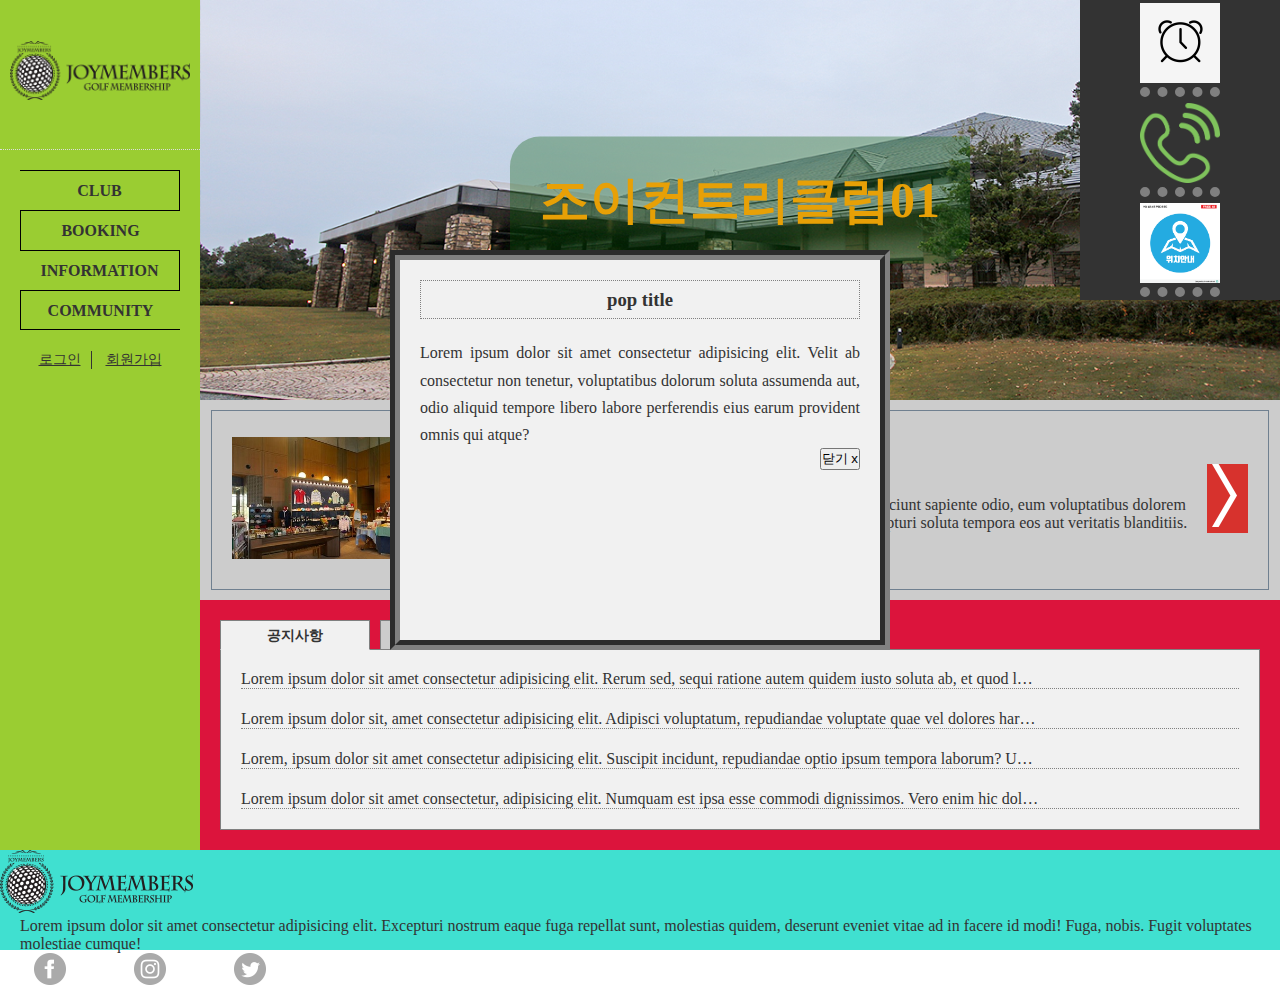
<file: 07-24/index.html>
<!DOCTYPE html>
<html lang="ko">

<head>
    <meta charset="UTF-8">
    <meta name="viewport" content="width=device-width, initial-scale=1.0">
    <title>Document</title>

    <link rel="stylesheet" href="css/joy.css">

    <script src="js/jquery-1.12.4.min.js"></script>
    <script src="js/joy.js"></script>
</head>

<body>
    <div class="wrap">
        <div class="up">
            <aside class="up_l">
                <h1 class="logo"><a href="#"><img src="img/logo.png" alt="logo"></a></h1>

                <nav class="nav">
                    <ul class="main">
                        <li>
                            <a href="#">club</a>
                            <ul class="sub">
                                <li><a href="#">클럽소개</a></li>
                                <li><a href="#">시설안내</a></li>
                            </ul>
                        </li>

                        <li>
                            <a href="#">booking</a>
                            <ul class="sub">
                                <li><a href="#">요금안내</a></li>
                                <li><a href="#">예약안내</a></li>
                                <li><a href="#">위약안내</a></li>
                            </ul>
                        </li>

                        <li>
                            <a href="#">information</a>
                            <ul class="sub">
                                <li><a href="#">명예의 전당</a></li>
                                <li><a href="#">이벤트</a></li>
                                <li><a href="#">자료실</a></li>
                                <li><a href="#">포토갤러리</a></li>
                            </ul>
                        </li>

                        <li>
                            <a href="#">community</a>
                            <ul class="sub">
                                <li><a href="#">공지사항</a></li>
                                <li><a href="#">Q&A</a></li>
                            </ul>
                        </li>
                    </ul>
                </nav>

                <div class="spot_menu">
                    <a href="#">로그인</a>
                    <a href="#">회원가입</a>
                </div><!-- spot_menu -->
            </aside><!-- up_l -->

            <div class="up_r">
                <div class="img_s">
                    <ul class="tmove">
                        <li>
                            <a href="#">
                                <img src="img/main_01.png" alt="m1">
                                <div class="title">조이컨트리클럽01</div>
                            </a>
                        </li>

                        <li>
                            <a href="#">
                                <img src="img/main_02.png" alt="m2">
                                <div class="title">조이컨트리클럽02</div>
                            </a>
                        </li>

                        <li>
                            <a href="#">
                                <img src="img/main_03.png" alt="m3">
                                <div class="title">조이컨트리클럽03</div>
                            </a>
                        </li>

                        <li>
                            <a href="#">
                                <img src="img/main_05.png" alt="m5">
                                <div class="title">조이컨트리클럽05</div>
                            </a>
                        </li>
                    </ul><!-- tmove -->
                </div><!-- img_s -->

                <div class="banner">
                    <div class="binner">
                        <a href="#" class="b1"><img src="img/p_shop.jpg" alt="shop"></a>
                        <div class="b2">
                            <h2>Lorem ipsum dolor sit amet consectetur adipisicing elit.</h2>
                            <p>
                                Lorem ipsum, dolor sit amet consectetur adipisicing elit. Facere, nesciunt sapiente
                                odio, eum voluptatibus dolorem nemo minus qui voluptatem alias impedit praesentium
                                adipisci excepturi soluta tempora eos aut veritatis blanditiis.
                            </p>
                        </div><!-- b2 -->
                        <a href="#" class="b3"><img src="img/arrow.png" alt="arrow"></a>
                    </div><!-- binner -->
                </div><!-- banner -->

                <div class="contents">
                    <div class="notice">
                        <h2 class="on">공지사항</h2>
                        <ul>
                            <li class="p_click">
                                <a href="#">
                                    Lorem ipsum dolor sit amet consectetur adipisicing elit. Rerum sed, sequi ratione
                                    autem quidem iusto soluta ab, et quod laborum eos odit excepturi labore asperiores
                                    quas maiores perferendis aut accusamus.
                                </a>
                            </li>

                            <li>
                                <a href="#">
                                    Lorem ipsum dolor sit, amet consectetur adipisicing elit. Adipisci voluptatum,
                                    repudiandae voluptate quae vel dolores harum consectetur sequi esse possimus optio
                                    animi! Rerum labore quod asperiores illo, ullam cum autem?
                                </a>
                            </li>

                            <li>
                                <a href="#">
                                    Lorem, ipsum dolor sit amet consectetur adipisicing elit. Suscipit incidunt,
                                    repudiandae optio ipsum tempora laborum? Unde magnam quos labore autem, placeat
                                    voluptas officia magni. Eligendi molestiae ea reprehenderit a ullam.
                                </a>
                            </li>

                            <li>
                                <a href="#">
                                    Lorem ipsum dolor sit amet consectetur, adipisicing elit. Numquam est ipsa esse
                                    commodi dignissimos. Vero enim hic dolorum velit, esse nesciunt similique sed dicta
                                    reprehenderit, suscipit ad ullam nam totam!
                                </a>
                            </li>
                        </ul>
                    </div><!-- notice -->

                    <div class="gallery">
                        <h2>갤러리</h2>
                        <ul>
                            <li><a href="#"><img src="img/p_cook.jpg" alt="g1"></a></li>
                            <li><a href="#"><img src="img/p_cook1.jpg" alt="g2"></a></li>
                            <li><a href="#"><img src="img/p_restaurant.jpg" alt="g3"></a></li>
                            <li><a href="#"><img src="img/p_sauna.jpg" alt="g4"></a></li>
                            <li><a href="#"><img src="img/lobby.jpg" alt="g5"></a></li>
                        </ul>
                    </div>
                </div><!-- contents -->

                <div class="link">
                    <a href="#">
                        <img src="img/예약하기.jpg" alt="res">
                    </a>
                    <a href="#">
                        <img src="img/전화문의.png" alt="call">
                    </a>
                    <a href="#">
                        <img src="img/오시는길.png" alt="map">
                    </a>
                </div><!-- link -->
            </div><!-- up_r -->
        </div>

        <section id="footer">
        <div class="f_logo"><img src="img/logo.png" alt="logo"></div>


            <div class="copy">
                Lorem ipsum dolor sit amet consectetur adipisicing elit. Excepturi nostrum eaque fuga repellat sunt, molestias quidem, deserunt eveniet vitae ad in facere id modi!
                Fuga, nobis. Fugit voluptates molestiae cumque!</div><!-- copy -->
            
            <div class="sns">
                <a href="#"><img src="img/ico_fb.png" alt="ico_fb"></a>
                <a href="#"><img src="img/ico_in.png" alt="ico_in"></a>
                <a href="#"><img src="img/ico_tw.png" alt="ico_tw"></a>
                </div><!-- sns -->


        </section><!-- footer -->
    </div><!-- wrap -->

    <div class="pop">
        <h3>pop title</h3>
        <p> Lorem ipsum dolor sit amet consectetur adipisicing elit. Velit ab consectetur non tenetur, voluptatibus dolorum soluta assumenda aut,
            odio aliquid tempore libero labore perferendis eius earum provident omnis qui atque?</p>
           <button class="close">닫기 x</button>
    </div>
</body>

</html>
</file>
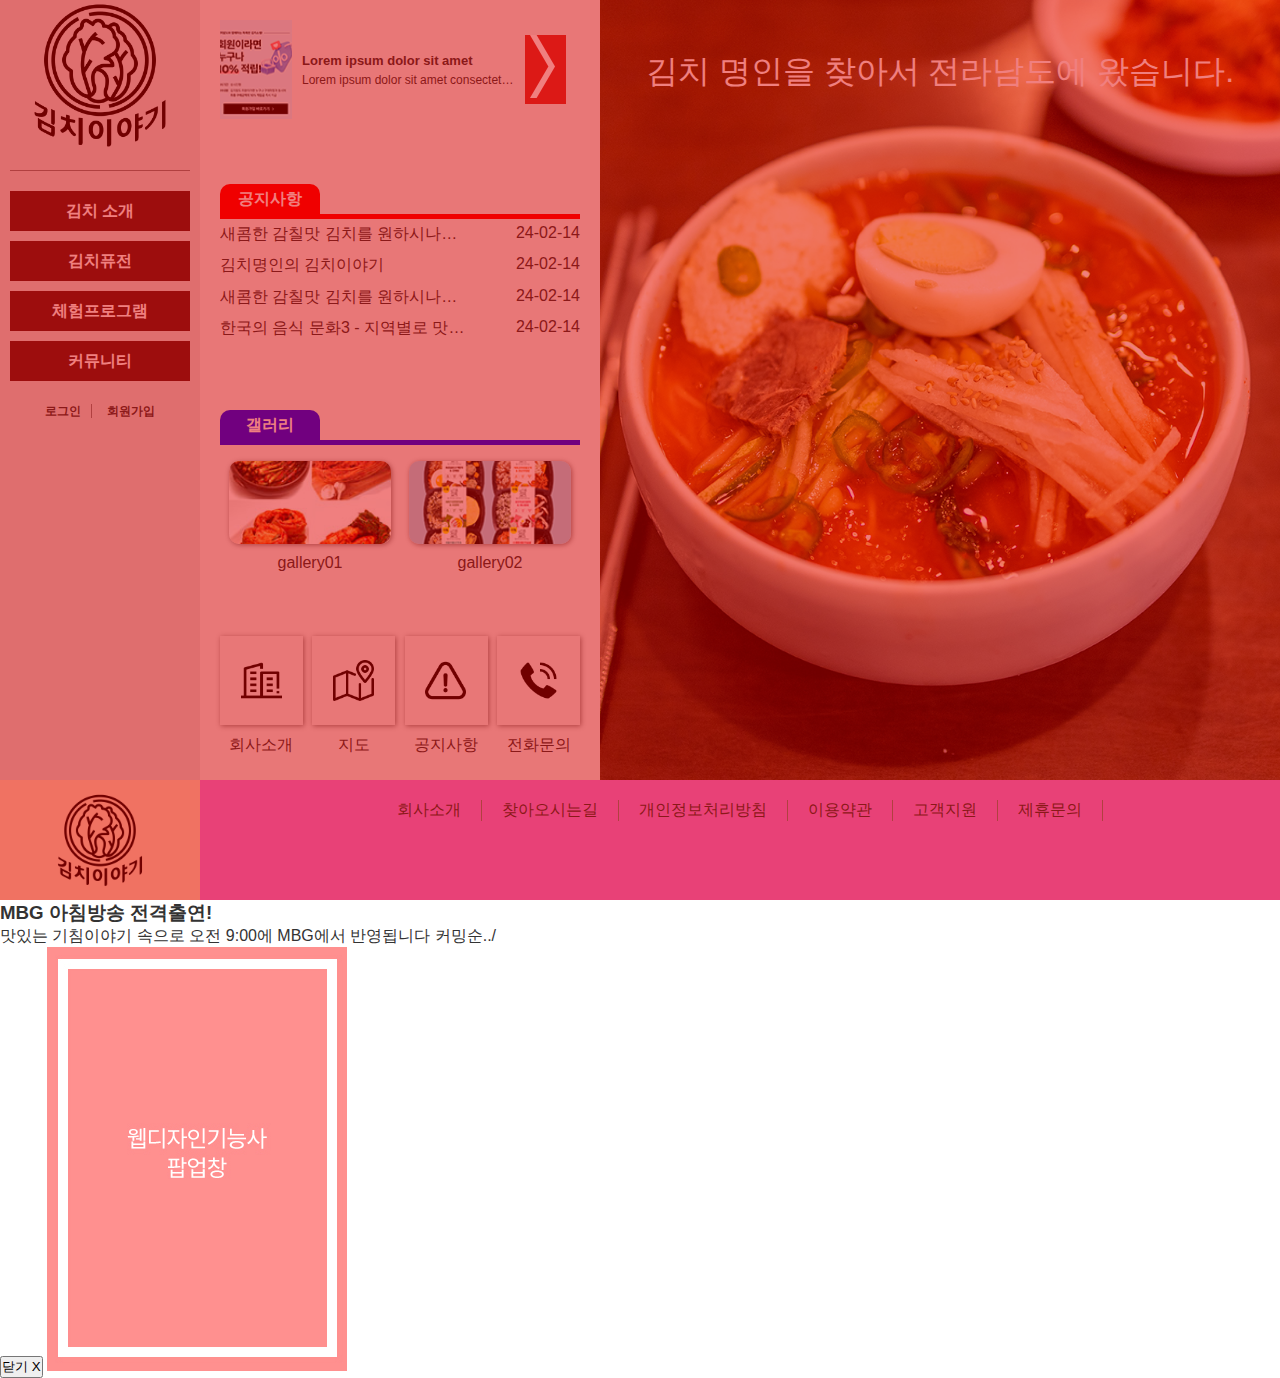
<file: 07-29/완성/index.html>
<!DOCTYPE html>
<html lang="ko">

<head>
    <meta charset="UTF-8">
    <meta name="viewport" content="width=device-width, initial-scale=1.0">
    <title>김치이야기</title>
    <link rel="stylesheet" href="css/style.css">
    <script src="js/jquery-1.12.3.js"></script>
    <script src="js/script.js"></script>
</head>

<body>
    <div id="wrap">
        <div id="up">
            <aside class="left">

                <h1 class="logo"><a href="#">로고</a></h1>
                <!-- <h1 class="logo1"><a href="#"><img src="images/logo.png" alt=""></a></h1> -->

                <nav class="nav">
                    <ul class="main">
                        <li>
                            <a href="#">김치 소개</a>
                            <ul class="sub">
                                <li><a href="#">초대의 글</a></li>
                                <li><a href="#">김치의 유래</a></li>
                                <li><a href="#">김치 재료</a></li>
                                <li><a href="#">오시는 길</a></li>
                            </ul>
                        </li>
                        <li>
                            <a href="#">김치퓨전</a>
                            <ul class="sub">
                                <li><a href="#">지역별 김치</a></li>
                                <li><a href="#">김치 스파게티</a></li>
                                <li><a href="#">김치 볶음밥</a></li>
                                <li><a href="#">김치와 고기</a></li>
                            </ul>
                        </li>
                        <li>
                            <a href="#">체험프로그램</a>
                            <ul class="sub">
                                <li><a href="#">김치 담그기</a></li>
                                <li><a href="#">명사와 함께</a></li>
                                <li><a href="#">관람하기</a></li>
                                <li><a href="#">예약하기</a></li>
                            </ul>
                        </li>
                        <li>
                            <a href="#">커뮤니티</a>
                            <ul class="sub">
                                <li><a href="#">공지사항</a></li>
                                <li><a href="#">참여게시판</a></li>
                                <li><a href="#">자료시</a></li>
                            </ul>
                        </li>
                    </ul><!-- main -->
                </nav>

                <div class="spot">
                    <a href="#">로그인</a>
                    <a href="#">회원가입</a>
                </div><!-- spot -->


            </aside><!-- left -->

            <section class="center">

                <div class="banner">

                    <a href="#" class="b_1">이미지</a>
                    <div class="b_txt">
                        <h3>Lorem ipsum dolor sit amet</h3>
                        <p>Lorem ipsum dolor sit amet consectetur adipisicing elit. Fuga culpa nemo atque itaque
                            aperiam neque cum sapiente ea, eligendi deserunt cupiditate libero magnam iste recusandae
                            facilis, a, vero at incidunt!
                        </p>
                    </div><!-- b_txt -->
                    <a href="#" class="b_3">화살표</a>

                </div><!-- banner -->

                <div class="notice">

                    <h2>공지사항</h2>
                    <ul>
                        <li>
                            <a href="#" class="p_click">새콤한 감칠맛 김치를 원하시나요? 바로!</a>
                            <span>24-02-14</span>
                        </li>
                        <li>
                            <a href="#">김치명인의 김치이야기</a>
                            <span>24-02-14</span>
                        </li>
                        <li>
                            <a href="#">새콤한 감칠맛 김치를 원하시나요? 바로!</a>
                            <span>24-02-14</span>
                        </li>
                        <li>
                            <a href="#">한국의 음식 문화3 - 지역별로 맛있는</a>
                            <span>24-02-14</span>
                        </li>
                    </ul>
                </div><!-- notice -->

                <div class="gallery">
                    <h2>갤러리</h2>
                    <ul>
                        <li class="g_1">
                            <a href="#">이미지</a>
                            <span>gallery01</span>
                        </li>
                        <li class="g_2">
                            <a href="#">이미지</a>
                            <span>gallery02</span>
                        </li>
                    </ul>
                </div><!-- gallery -->

                <div class="link">
                    <ul>
                        <li class="link1"><a href="#">이미지</a>
                            <span>회사소개 </span>
                        </li>
                        <li class="link2"><a href="#">이미지</a>
                            <span>지도</span>
                        </li>
                        <li class="link3"><a href="#">이미지</a>
                            <span>공지사항 </span>
                        </li>
                        <li class="link4"><a href="#">이미지</a>
                            <span>전화문의</span>
                        </li>
                    </ul>
                </div><!-- link -->
            </section><!-- center -->

            <section class="img_slide">
                <ul class="left_move">
                    <li class="left_1"><a href="#"> 김치 명인을 찾아서 전라남도에 왔습니다.</a></li>
                    <li class="left_2"><a href="#"> 김치 명인을 찾아서 강원도에 왔습니다.</a></li>
                    <li class="left_3"><a href="#"> 김치 명인을 찾아서 부산에 왔습니다 .</a></li>
                </ul><!-- left_move -->
            </section><!-- img_slide -->

        </div><!-- up -->
        <div id="down">
            <div class="f_logo">
                <p>이미지</p>
            </div><!-- f_logo -->

            <div class="f_right">

                    <div class="f_menu">
                        <a href="#">회사소개</a>
                        <a href="#">찾아오시는길</a>
                        <a href="#">개인정보처리방침</a>
                        <a href="#">이용약관</a>
                        <a href="#">고객지원</a>
                        <a href="#">제휴문의</a>
                    </div><!-- f_menu -->

                    <div class="copy">



                    </div>
            </div><!-- f_right -->

        </div><!-- down -->
    </div><!-- wrap -->
    <div class="modal"></div>
    <div class="popup">
        <h3>MBG 아침방송 전격출연!</h3>
        <P>맛있는 기침이야기 속으로 오전 9:00에 MBG에서 반영됩니다 커밍순../</P>
        <button class="close">닫기 X</button>
        <a href="#"><img src="images/pop.jpg" alt="pop"></a>
    </div>

</body>

</html>
</file>
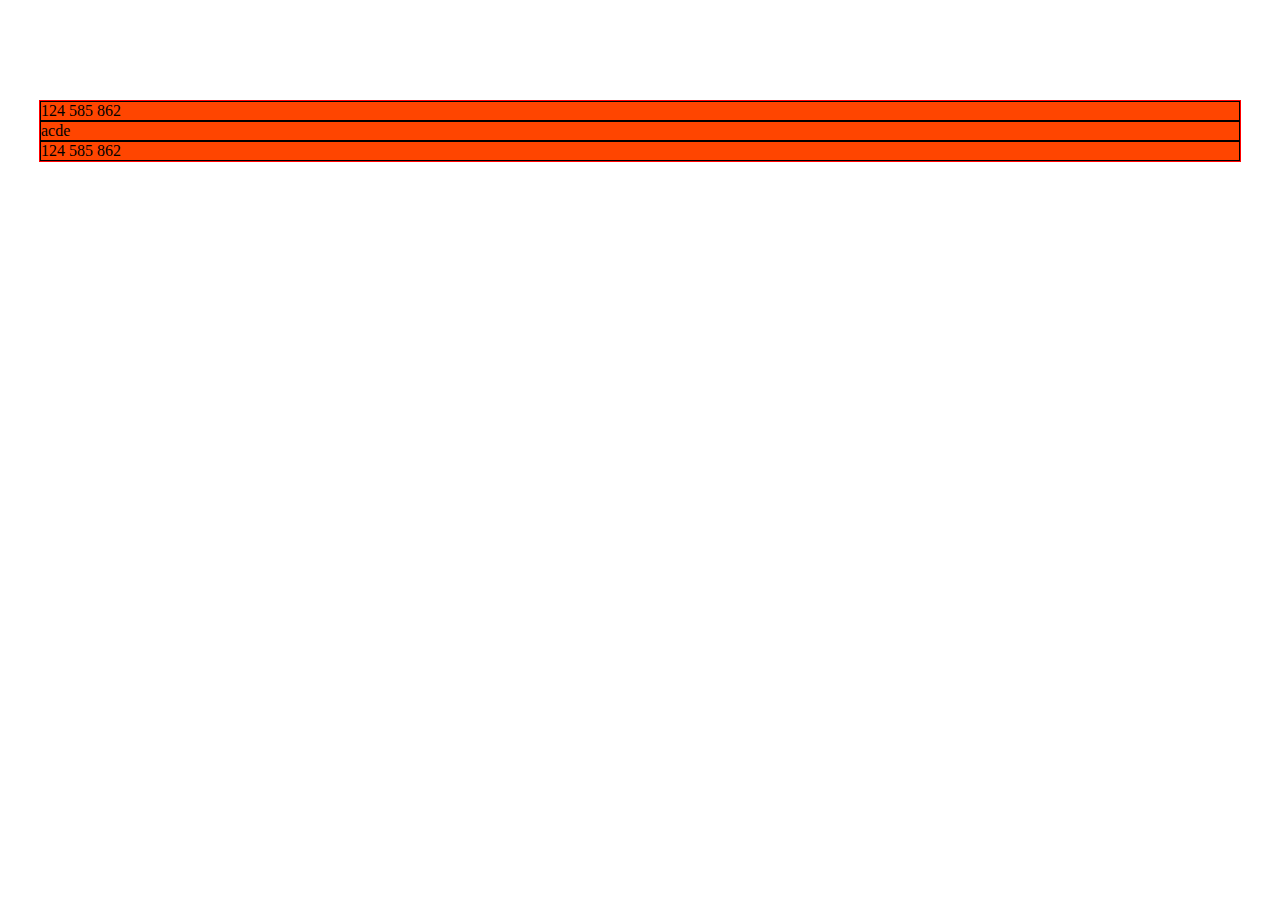
<file: 07-24/index2.html>
<!DOCTYPE html>
<html lang="ko">
<head>
    <meta charset="UTF-8">
    <meta name="viewport" content="width=device-width, initial-scale=1.0">
    <title>Document</title>
    <style type="text/css">

        .box{width: 1200px;
             margin: 100px auto;
            border: 1px solid red;
            background-color: thistle;}

        .item{
            border: 1px solid black;
            background-color: orangered;
            flex-basis: auto;/* 기본값 */
            /* flex-basis는 flex 아이템의  기본 크기를 설정 */ 
            /* flex-direction : column (높이) */ 
            /* flex-direction : row (너비) */  
            /* flex-basis: 50%; */
            /* flex-basis: 300px; */
            /* flex-basis: 10rem; */
            /* flex-basis: content; */
            
            /* flex-grow : 0 /* 기본값 */
            flex-shrink: 1;


            flex-grow :0   /* 유연하게 늘리기 */ 
            /* flex-basic : 100px
            flex-grow : 0 sd */ */
            
        }

    </style>
</head>
<body>
            <div class="box">
                <div class="item"> 124 585 862</div>
                <div class="item"> acde </div>
                <div class="item"> 124 585 862</div>
            </div><!-- box -->
</body>
</html>
</file>
<file: 07-24/css/joy.css>
@charset "UTF-8";

*{
    margin: 0;
    padding: 0;
    box-sizing: border-box;
}

ul, li{
    list-style: none;
}

a{
    text-decoration: none;
    color: inherit;
}

body{
    background-color: #fff;
    color: #333;
}

.wrap{

}

.up{
    width: 100%;
    height: 850px;
    background-color: #ddd;
    display: flex;
}

.up_l{
    width: 200px;
    height: 100%;
    background-color: yellowgreen;
}

.logo{
    height: 150px;
    border-bottom: 1px dotted #ddd;
    display: flex;
    align-items: center;
    justify-content: center;
}

.logo a{
    display: block;
    width: 90%;
}

.logo a img{
    width: 100%;
}

.nav{
    padding-top: 20px;
    width: 160px;
    margin: 0 auto;
}

.main{}
.main > li{
    
}

.main > li > a{
    display: block;
    height: 40px;
    line-height: 40px;
    text-align: center;
    font-weight: bold;
    text-transform: uppercase;
    /* border: 1px solid black; */
}

.main > li:nth-child(odd) > a{
    border-top: 1px solid black;
    border-right: 1px solid black;
}

.main > li:nth-child(even) > a{
    border-top: 1px solid black;
    border-left: 1px solid black;
}

.main > li:last-child > a{
    border-bottom: 1px solid black;
}



.main > li:hover > a{
    background-color: black;
    color: white;
}

.sub{
    background-color: black;
    color: white;
    display: none;
}

.sub li{
    /* display: inline-block; */
}

.sub li a{
    display: block;
    height: 40px;
    line-height: 40px;
    text-align: center;
}

.sub li a:hover{
    background-color: whitesmoke;
    color: black;
}

.spot_menu{
    width: 150px;
    margin: 20px auto;
    text-align: center;
}

.spot_menu a{
    font-size: 14px;
    text-decoration: underline;
    display: inline-block;
    padding: 0 10px;
}

.spot_menu a:first-child{
    border-right: 1px solid #333;
}

.spot_menu a:hover{
    color: tomato;
}

.up_r{
    width: calc(100% - 200px);
    height: 100%;
    /* background-color: violet; */
    position: relative;
}

.img_s{
    height: 400px;
    background-color: #eee;
    overflow: hidden;
    position: relative;
}

.tmove{
    position: absolute;
    left: 0;
    top: 0;
    width: 100%;
}

.tmove li{
    width: 100%;
    height: 400px;
    overflow: hidden;
    position: relative;
}

.tmove li a{
    display: block;
    width: 100%;
    height: 100%;
}

.tmove li a img{
    width: 100%;
    position: absolute;
    z-index: 30;
}

.tmove li a .title{
    position: absolute;
    z-index: 35;
    font-size: 50px;
    top: 50%;
    left: 50%;
    transform: translate(-50%, -50%);
    background-color: rgba(9, 92, 9, 0.342);
    padding: 30px;
    color: rgb(231, 160, 6);
    font-weight: bold;
    border-radius: 30px 0 30px 0;
}

.banner{
    height: 200px;
    background-color: #ccc;
    display: flex;
    justify-content: center;
    align-items: center;
}

.binner{
    width: 98%;
    height: 90%;
    border: 1px solid slategray;
    display: flex;
    align-items: center;
    padding: 0 20px;
}

.b1{
    flex: 0 0 200px;
    margin-right: 20px;
}

.b1 img{
    width: 100%;
}

.b2{
    flex: 1 1 800px;
}

.b2 h2{
    font-size: 16px;
    margin-bottom: 10px;
}

.b2 p{}

.b3{}
.b3 img{}

.contents{
    height: 250px;
    background-color: crimson;
    padding: 20px;
    position: relative;
}

.contents h2{
    font-size: 14px;
    width: 150px;
    height: 30px;
    line-height: 30px;
    text-align: center;
    border: 1px solid gray;
    background-color: #ccc;
    position: absolute;
    left: 20px;
    top: 20px;
    z-index: 5;
    cursor: pointer;
}

.contents h2.on{
    background-color: #f1f1f1;
    border-bottom-color: #f1f1f1;
}

.contents ul{
    position: absolute;
    background-color: #f1f1f1;
    border: 1px solid gray;
    top: 49px;
    left: 20px;
    width: calc(100% - 40px);
    height: calc(100% - 69px);
}

.notice{}

.notice ul{
    padding: 20px;
    display: flex;
    flex-direction: column;
    justify-content: space-between;
}

.notice ul li{
    display: flex;
    justify-content: space-between;
    border-bottom: 1px dotted gray;
}

.notice ul li a{
    width: 80%;
    text-wrap: nowrap;
    text-overflow: ellipsis;
    overflow: hidden;
}

.notice ul li span{

}

.gallery h2{
    left: 180px;
}

.gallery ul{
    /* display: flex; */
    display: none;
    padding: 10px 0;
    justify-content: space-around;
}

.gallery ul li{
    width: 18%;
    overflow: hidden;
}

.gallery ul li a{
    display: block;
    height: 100%;
}

.gallery ul li a img{
    width: 100%;
}

.link{
    position: absolute;
    right: 0;
    top: 0;
    width: 200px;
    height: 300px;
    background-color: #333;
    z-index: 50;
    display: flex;
    flex-direction:column;
    justify-content: space-around;
    align-items: center;

}

.link a{
    border-bottom: 10px dotted gray;
}
.link a img{
    width: 80px; height: 80px;
}

#footer{
    width: 100%;
    height: 100px;
    background-color: turquoise;
}


.copy{
    width: calc(100% -500px );
    padding-left: 20px;
}
.sns{
    width: 300px;
    display: flex;
    justify-content: space-around;
}
.pop{
    width: 500px;
    height: 400px;
    background-color: #f1f1f1;
    border: 10px groove gray;
    position: absolute;
    top: 50%;
    left: 50%;
    transform: translate(-50% ,-50%);
    z-index: 200;
    padding: 20px;
}
.pop h3{
    border: 1px dotted gray;
    text-align: center;
    line-height: 2;
}
.pop p {
    padding-top: 20px;
    line-height: 1.7;
    text-align: justify;
}

.pop .close{
    position: absolute;
    right: 20px ; bottom: ;
}
</file>
<file: 07-29/완성/css/style.css>
@charset "utf-8";

* {
    margin: 0;
    padding: 0;
    box-sizing: border-box;
}

ul,
li,
ol {
    list-style: none
}

a {
    text-decoration: none;
    color: inherit;
}

html,
body {
    height: 100%;
}

body {
    background-color: white;
    color: #333;
    font-family: "돋움", Arial, Helvetica, sans-serif;
}

#wrap {
    height: 100%;
}

#up {
    height: calc(100% - 120px);
    /* background-color: red; */
    display: flex;
}

.left {
    width: 200px;
    height: 100%;
    background-color: #ddd;
}

.logo {}

.logo a {
    height: 150px;
    display: block;
    background: url("../images/logo.png") no-repeat center center;
    background-size: contain;
    text-indent: -9999px;
}

.logo1 {}

.logo1 a {
    display: block;
    text-align: center;
}

.logo1 a img {
    width: 80%;
}

.nav {
    width: 180px;
    margin: 20px auto;
    padding-top: 20px;
    border-top: 1px solid gray;
}

.main {}

.main>li {
    margin-bottom: 10px;
}

.main>li>a {
    display: block;
    height: 40px;
    line-height: 40px;
    text-align: center;
    font-weight: bold;
    background-color: rgb(88, 27, 27);
    color: white;
}

.main>li:hover>a {
    background-color: black;
}

.sub {
    display: none;
}

.sub li {}

.sub li a {
    display: block;
    height: 40px;
    line-height: 40px;
    text-indent: 20px;
    background-color: #aaa;
    color: white;
    font-weight: 700;
    font-size: 14px;
}

.sub li a:hover {
    background-color: black;
}


.spot {
    text-align: center;
}

.spot a {
    padding: 0 10px;
    font-weight: bold;
    border-right: 1px solid gray;
    font-size: 12px;
}

.spot a:last-child {
    border: none;
}

.spot a:hover {
    text-decoration: underline;
    color: blue;
}







.center {
    width: 400px;
    background-color: #eee;
    display: flex;
    flex-direction: column;
}

.banner {
    padding: 20px;
    display: flex;
    flex: 2;
}

.b_1 {
    width: 20%;
    height: 80%;
    margin-right: 10px;
    text-align: center;
    background: url("../images/banner.png") no-repeat center center;
    background-size: cover;
    text-indent: -9999px;
}

.b_txt {
    width: 60%;
    height: 80%;
    display: flex;
    flex-direction: column;
    justify-content: center;
}

.b_txt h3 {
    font-size: 13px;
    margin-bottom: 5px;
}

.b_txt p {
    font-size: 12px;

    text-wrap: nowrap;
    text-overflow: ellipsis;
    overflow: hidden;
}

.b_3 {
    width: 15%;
    height: 80%;
    background: url("../images/arrow.png") no-repeat center center;
    text-indent: -9999px;
}

.notice {
    flex: 3;
    padding: 20px;
}

.notice h2 {
    width: 100px;
    height: 30px;
    font-size: 16px;
    text-align: center;
    line-height: 30px;
    background-color: red;
    color: white;
    border-radius: 10px 10px 0 0;
}

.notice ul {
    height: 70%;
    border-top: 5px solid red;
    display: flex;
    flex-direction: column;
    justify-content: space-around;
}

.notice ul li {
    display: flex;
    justify-content: space-between;
}

.notice ul li a {
    width: 70%;

    text-overflow: ellipsis;
    text-wrap: nowrap;
    overflow: hidden;
}

.notice ul li span {}


.gallery {
    flex: 3;
    padding: 20px;
}

.gallery h2 {
    width: 100px;
    height: 30px;
    font-size: 16px;
    text-align: center;
    line-height: 30px;
    background-color: blue;
    color: white;
    border-radius: 10px 10px 0 0;
}

.gallery ul {
    padding-top: 10px;
    height: 70%;
    border-top: 5px solid blue;
    display: flex;
    justify-content: space-around;
    align-items: center;
}

.gallery ul li {
    height: 90%;
    width: 45%;
}

.gallery ul li a {
    display: block;
    height: 80%;
    background-repeat: no-repeat;
    background-position: center center;
    background-size: cover;
    text-indent: -9999px;
    border-radius: 10px;
    box-shadow: 1px 1px 5px gray;
}

.gallery ul li.g_1 a {
    background-image: url("../images/gallery01.jpg");
}

.gallery ul li.g_2 a {
    background-image: url("../images/gallery2.png");
}

.gallery ul li span {
    display: block;
    text-align: center;
    margin-top: 10px;
}

.link {
    flex: 2;
    padding: 20px;
}

.link ul {
    display: flex;
    height: 100%;
    justify-content: space-between;
}

.link ul li {
    width: 23%;
    height: 80%;
}

.link ul li a {
    display: block;
    height: 90%;
    background-repeat: no-repeat;
    background-position: center center;
    background-size: 50%;
    text-indent: -9999px;
    box-shadow: 1px 1px 5px gray;
}

.link ul li span {
    display: block;
    text-align: center;
    margin-top: 10px;
}

.link ul li.link1 a {
    background-image: url("../images/building.png");
}

.link ul li.link2 a {
    background-image: url("../images/map.png");
}

.link ul li.link3 a {
    background-image: url("../images/warning.png");
}

.link ul li.link4 a {
    background-image: url("../images/telephone-call.png");
}




.img_slide {
    width: calc(100% - 200px - 400px);
    background-color: #aaa;
    position: relative;
    /* .left_move positioning */
    overflow: hidden;
}

.left_move {
    position: absolute;
    left: 0;
    top: 0;
    width: 300%;
    height: 100%;
}

.left_move li {
    width: calc(100% / 3);
    height: 100%;
    float: left;
}

.left_move li a {
    display: block;
    width: 100%;
    height: 100%;
    background-repeat: no-repeat;
    background-position: center center;
    background-size: cover;
    font-size: 2rem;
    color: white;
    padding: 50px 0 0;
    text-align: center;
}

.left_move li.left_1 a {background-image: url('../images/s1.jpg');}

.left_move li.left_2 a {background-image: url('../images/s2.jpg');}

.left_move li.left_3 a {background-image: url('../images/s3.jpg');}


#down {
    height: 120px;
    display: flex;
}

.f_logo {
    width: 200px;
    height: 100%;
    background-color: bisque;
    display: flex;
    justify-content: center;
    align-items: center;
}
.f_logo p{
    width: 180px;
    height: 80%;
    background: url("../images/logo.png")no-repeat;
    background-size: contain;
    background-position: center center;
    text-indent: -9999px;
}
.f_right {
    width: calc(100% - 200px);
    background-color: violet;
    display: flex;
    flex-direction: column;
    height: 100%;
}
.f_menu{
    flex-basis: 50%;
    display: flex;
    justify-content: center;
    align-items: center;
}
.f_menu a{
    padding: 0 20px;
    border-right: 1px solid gray;
}
.f_menu a:hover{text-align: ;}
.copy{
        flex-basis: 50%;
        padding: 20px 0 0 20px;
}

.modal{
    position: absolute;
    width: 100%;
    height: 100%;
    background-color: rgba(225,0,0,0.5);
    left: 0 ; top: 0;
    z-index: 200;
}
</file>
